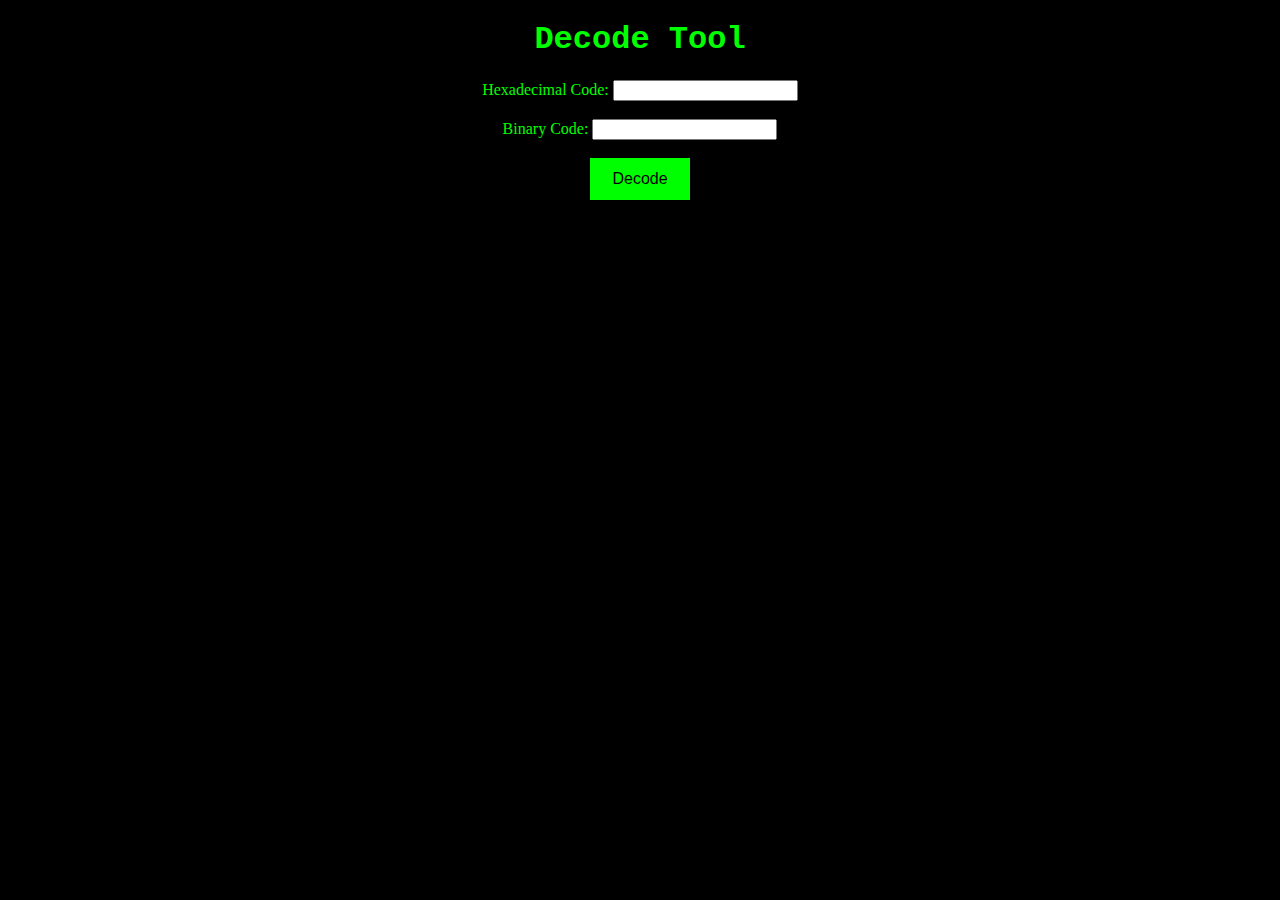
<file: index.html>
<!DOCTYPE html>
<html lang="fr">
<head>
    <meta charset="UTF-8">
    <meta name="viewport" content="width=device-width, initial-scale=1.0">
    <title>Decode Tool</title>
    <link rel="stylesheet" href="style.css">
</head>
<body class="hacker-style">
    <h1 class="hacker-title">Decode Tool</h1>
    <form action="/decode" method="post" class="hacker-form">
        <label for="input_hex">Hexadecimal Code:</label>
        <input type="text" id="input_hex" name="hex_code" required><br><br>
        <label for="input_binary">Binary Code:</label>
        <input type="text" id="input_binary" name="binary_code" required><br><br>
        <button type="submit" class="hacker-button">Decode</button>
    </form>
</body>
</html>
</file>
<file: style.css>
.hacker-style {
    background-color: #000;
    color: #0F0;
}

.hacker-title {
    font-family: 'Courier New', monospace;
    text-align: center;
}

.hacker-form {
    text-align: center;
}

.hacker-button {
    background-color: #0F0;
    color: #000;
    border: 2px solid #0F0;
    padding: 10px 20px;
    font-size: 16px;
    cursor: pointer;
}

.hacker-button:hover {
    background-color: #060;
}

.hacker-text {
    font-family: 'Courier New', monospace;
}
</file>
